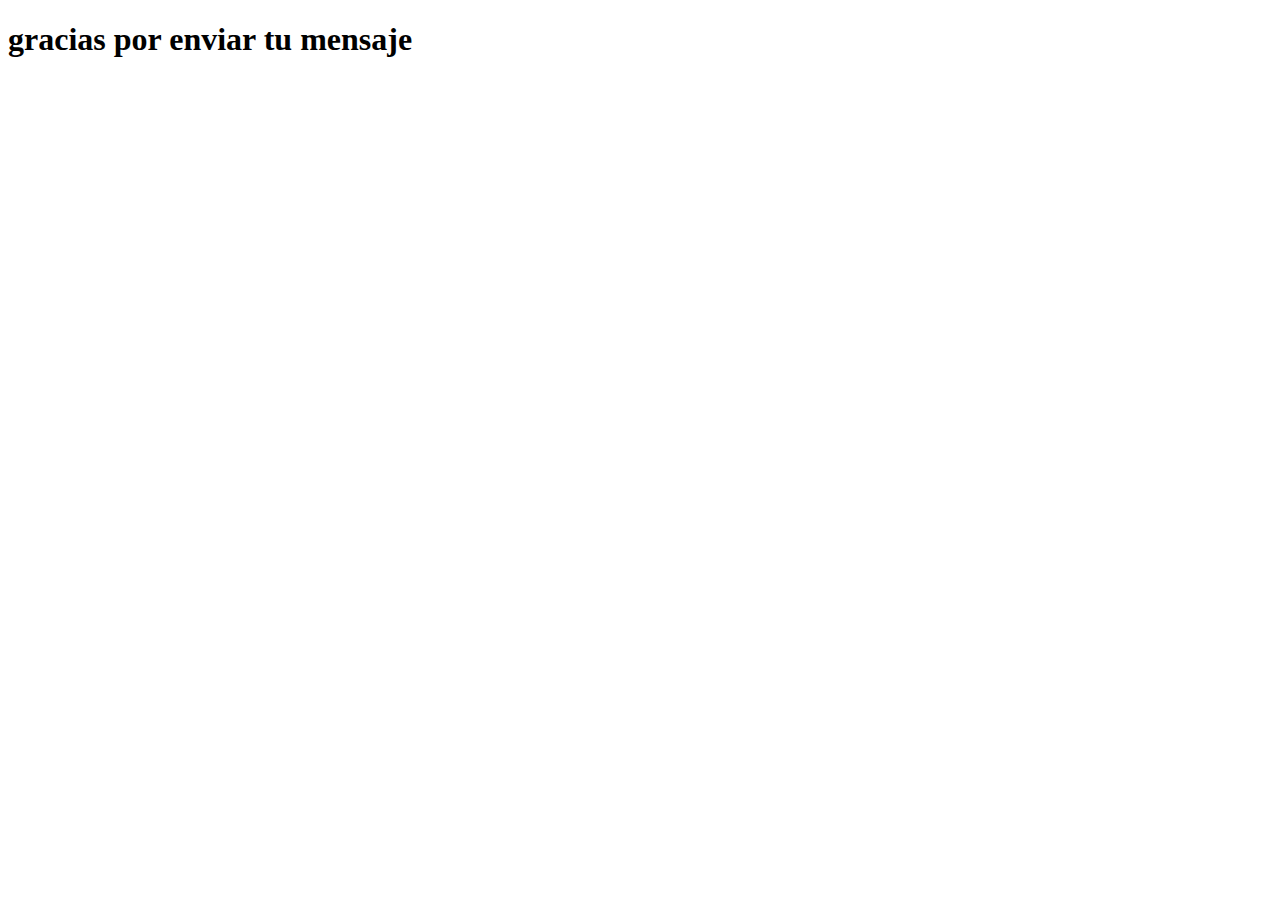
<file: html/exito.html>
<!DOCTYPE html>
<html lang="en">
<head>
    <meta charset="UTF-8">
    <meta name="viewport" content="width=device-width, initial-scale=1.0">
    <title>mensaje</title>
</head>
<body>
    <h1>gracias por enviar tu mensaje</h1>

    <script>
        setTimeout(function(){
            window.location.replace("../index.html");
        }, 2000);
    </script>
</body>
</html>
</file>
